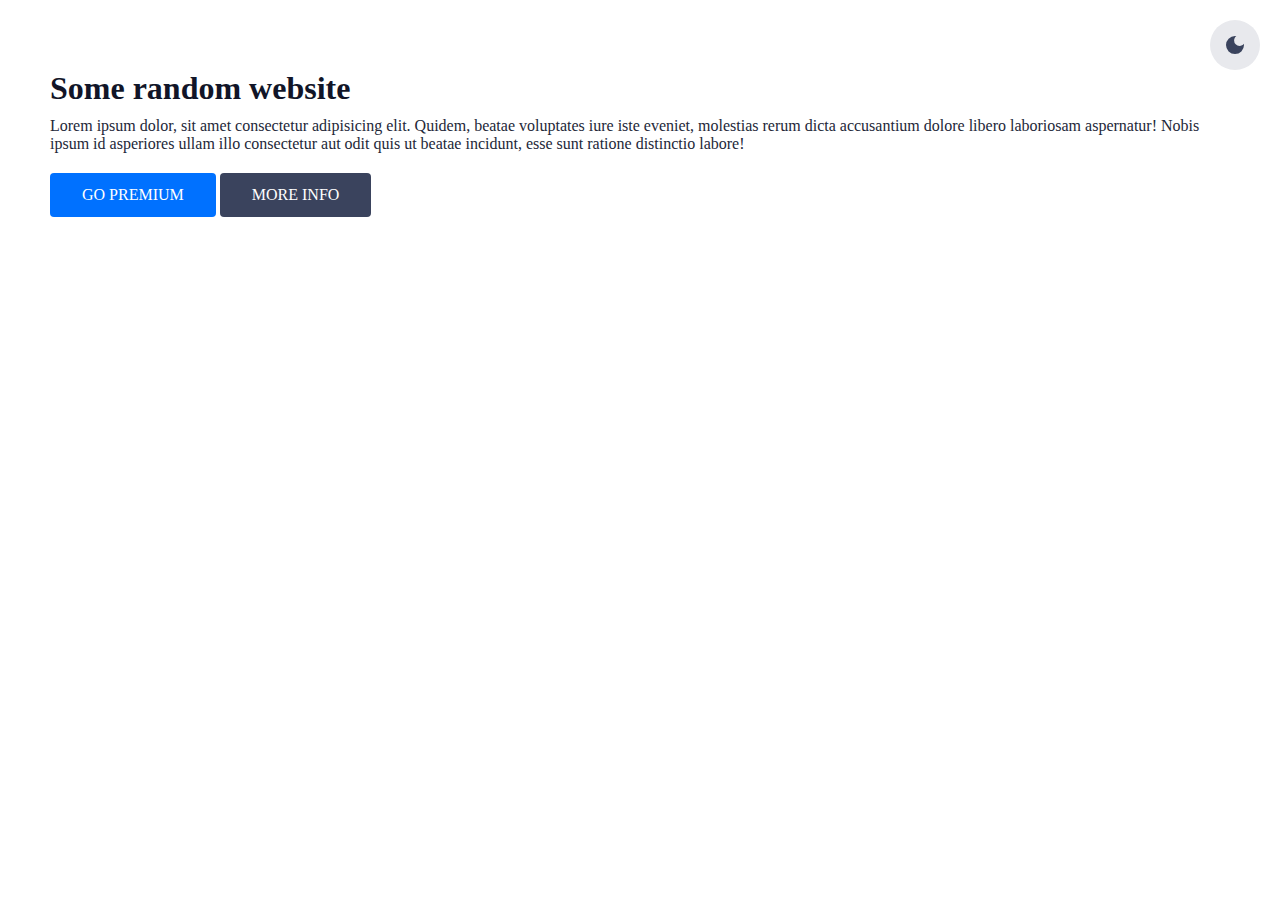
<file: dark mode v1/index.html>
<!DOCTYPE html>
<html lang="en">
  <head>
    <meta charset="UTF-8" />
    <meta name="viewport" content="width=device-width, initial-scale=1.0" />
    <title>Darkmode</title>
    <link rel="stylesheet" href="main.css" />
    <script type="text/javascript" src="script.js" defer></script>
  </head>
  <body>
    <header>
      <button id="theme-switch">
        <svg
          xmlns="http://www.w3.org/2000/svg"
          height="24px"
          viewBox="0 -960 960 960"
          width="24px"
        >
          <path
            d="M480-120q-150 0-255-105T120-480q0-150 105-255t255-105q14 0 27.5 1t26.5 3q-41 29-65.5 75.5T444-660q0 90 63 153t153 63q55 0 101-24.5t75-65.5q2 13 3 26.5t1 27.5q0 150-105 255T480-120Z"
          />
        </svg>
        <svg
          xmlns="http://www.w3.org/2000/svg"
          height="24px"
          viewBox="0 -960 960 960"
          width="24px"
        >
          <path
            d="M480-280q-83 0-141.5-58.5T280-480q0-83 58.5-141.5T480-680q83 0 141.5 58.5T680-480q0 83-58.5 141.5T480-280ZM200-440H40v-80h160v80Zm720 0H760v-80h160v80ZM440-760v-160h80v160h-80Zm0 720v-160h80v160h-80ZM256-650l-101-97 57-59 96 100-52 56Zm492 496-97-101 53-55 101 97-57 59Zm-98-550 97-101 59 57-100 96-56-52ZM154-212l101-97 55 53-97 101-59-57Z"
          />
        </svg>
      </button>
      <h1>Some random website</h1>
      <p>
        Lorem ipsum dolor, sit amet consectetur adipisicing elit. Quidem, beatae
        voluptates iure iste eveniet, molestias rerum dicta accusantium dolore
        libero laboriosam aspernatur! Nobis ipsum id asperiores ullam illo
        consectetur aut odit quis ut beatae incidunt, esse sunt ratione
        distinctio labore!
      </p>
      <button class="cta-button">Go Premium</button>
      <button>More Info</button>
    </header>
  </body>
</html>
</file>
<file: dark mode v1/main.css>
:root{
    --base-color: white;
    --base-variant: #e8e9ed;
    --text-color: #111528;
    --secondary-text: #232738;
    --primary-color: #3a435d;
    --accent-color: #0071ff;
  }
  .darkmode{
    --base-color: #070b1d;
    --base-variant: #101425;
    --text-color: #ffffff;
    --secondary-text: #a4a5b8;
    --primary-color: #3a435d;
    --accent-color: #0071ff;
  }
  *{
    margin: 0;
    padding: 0;
  }
  html{
    font-family: Poppins;
  }
  body{
    min-height: 100vh;
    background-color: var(--base-color);
    color: var(--text-color);
  }
  header, section{
    padding: 70px min(50px, 7%);
  }
  section{
    background-color: var(--base-variant);
  }
  p{
    margin: 10px 0 20px 0;
    color: var(--secondary-text);
  }
  button{
    border: none;
    padding: .8em 2em;
    background-color: var(--primary-color);
    color: white;
    border-radius: 4px;
    font: inherit;
    text-transform: uppercase;
    font-weight: 500;
    cursor: pointer;
  }
  .cta-button{
    background-color: var(--accent-color);
  }
  #theme-switch{
    height: 50px;
    width: 50px;
    padding: 0;
    border-radius: 50%;
    background-color: var(--base-variant);
    display: flex;
    justify-content: center;
    align-items: center;
    position: fixed;
    top: 20px;
    right: 20px;
  }
  #theme-switch svg{
    fill: var(--primary-color);
  }
  #theme-switch svg:last-child{
    display: none;
  }
  .darkmode #theme-switch svg:first-child{
    display: none;
  }
  .darkmode #theme-switch svg:last-child{
    display: block;
  }
</file>
